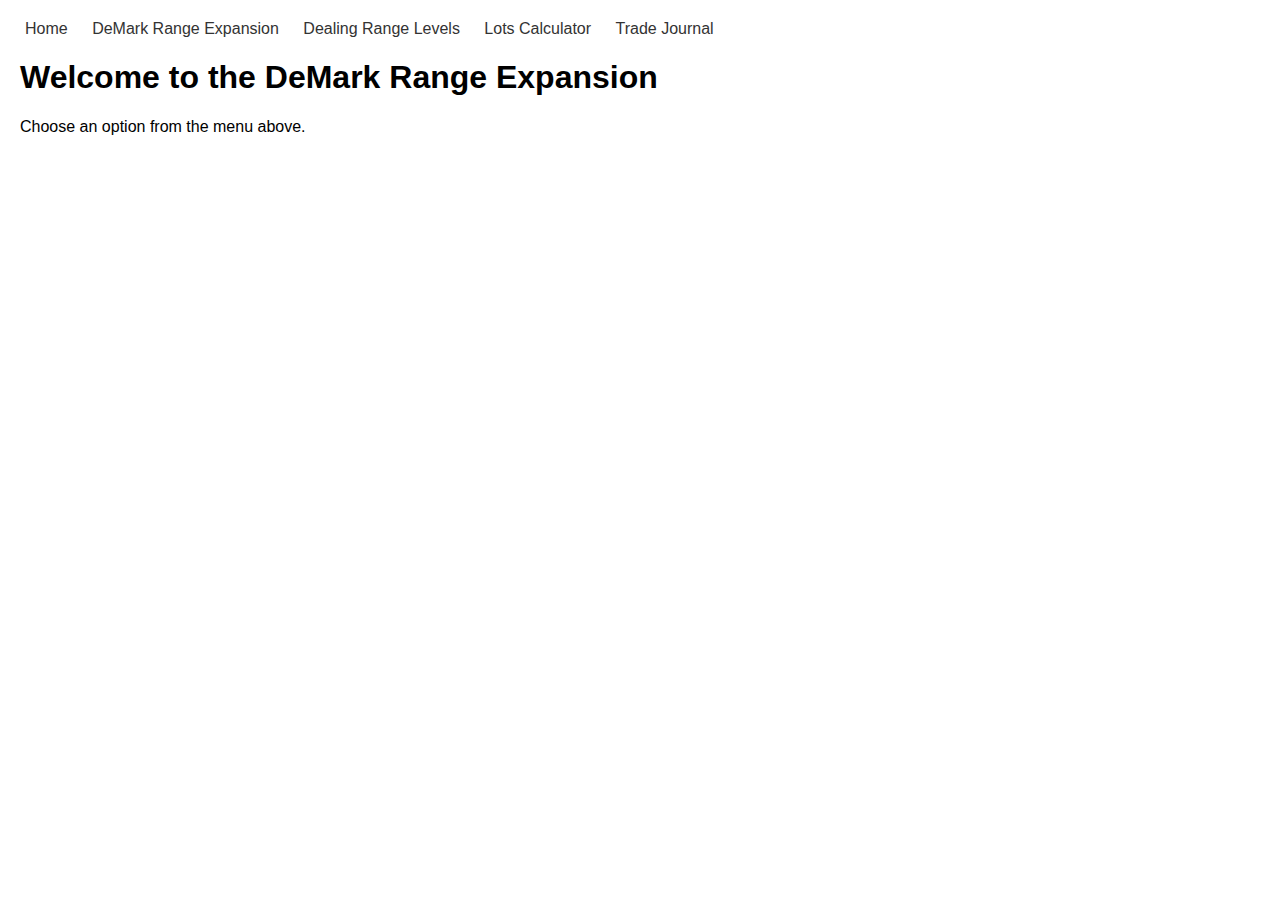
<file: index.html>
<!DOCTYPE html>
<html>
<head>
  <title>DeMark Range Expansion</title>
  <link rel="stylesheet" type="text/css" href="style.css">
  <link rel="stylesheet" type="text/css" href="datenTime.css">

</head>
<script>
    function updateDateTime() {
      var dateTimeElement = document.getElementById("datetime");
      
      var now = new Date();
      var date = now.toDateString();
      var time = now.toLocaleTimeString();
      
      dateTimeElement.innerHTML = date + " " + time;
    }
        
    // Update date and time every second
    setInterval(updateDateTime, 1000);
    
</script>
<body>
  <div class="menu">
    <ul>
      <li><a href="index.html">Home</a></li>
      <li><a href="demark_range_expansion.html">DeMark Range Expansion</a></li>
      <li><a href="dealing_range_levels.html">Dealing Range Levels</a></li>
      <li><a href="calculator.html">Lots Calculator</a></li>
      <li><a href="trade_journal.html">Trade Journal</a></li>
    </ul>
  </div>
  
  <p id="datetime"></p>
  
  <h1>Welcome to the DeMark Range Expansion</h1>

  <p>Choose an option from the menu above.</p>
</body>
</html>
</file>
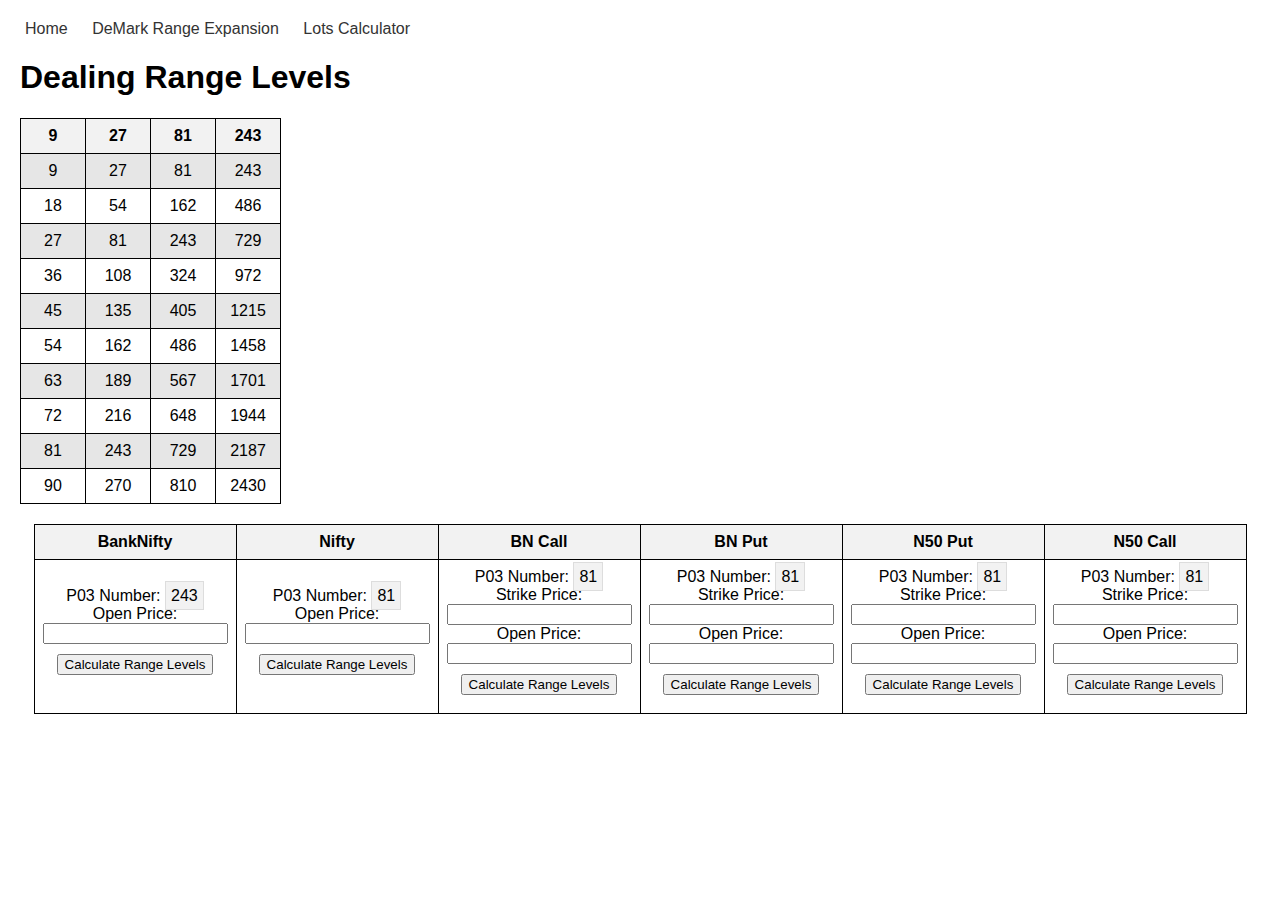
<file: dealing_range_levels.html>
<!DOCTYPE html>
<html>
<head>
  <title>Dealing Range Levels</title>
  <link rel="stylesheet" type="text/css" href="dealing_range_levels.css">
  <link rel="stylesheet" type="text/css" href="table.css">
  <link rel="stylesheet" type="text/css" href="style.css">
  <link rel="stylesheet" type="text/css" href="datenTime.css">

</head>
<body>
  <div class="menu">
    <ul>
      <li><a href="index.html">Home</a></li>
      <li><a href="demark_range_expansion.html">DeMark Range Expansion</a></li>
      <li><a href="calculator.html">Lots Calculator</a></li>
    </ul>
  </div>
  <p id="datetime"></p>
  
  <h1> Dealing Range Levels </h1>
  <div class="table-container-mul" id="table-container-mul"> </div>
  
  <div class="table-container-levels">
    
	
	<table>
      <thead>
        <tr>
          <th>BankNifty</th>
          <th>Nifty</th>
          <th>BN Call</th>
          <th>BN Put</th>
          <th>N50 Put</th>
          <th>N50 Call</th>
        </tr>
      </thead>
      <tbody>
        <tr>
          <td>
            <div class="input-form">
              <label class="input-label">P03 Number:</label>
              <span class="fixed-value">243</span>
            </div>
            <div class="input-form">
              <label for="bankniftyOpenPriceInput" class="input-label">Open Price:</label>
              <input type="number" id="bankniftyOpenPriceInput" step="0.01" class="input-field" />
            </div>
            <button onclick="calculateDealingRangeLevels('bankniftyOpenPriceInput', '', 'bankniftyRangeLevelsOutput')" class="calculate-button">Calculate Range Levels</button>
            <div id="bankniftyRangeLevelsOutput" class="range-levels-output"></div>
          </td>
          <td>
            <div class="input-form">
              <label class="input-label">P03 Number:</label>
              <span class="fixed-value">81</span>
            </div>
            <div class="input-form">
              <label for="niftyOpenPriceInput" class="input-label">Open Price:</label>
              <input type="number" id="niftyOpenPriceInput" step="0.01" class="input-field" />
            </div>
            <button onclick="calculateDealingRangeLevels('niftyOpenPriceInput', '', 'niftyRangeLevelsOutput')" class="calculate-button">Calculate Range Levels</button>
            <div id="niftyRangeLevelsOutput" class="range-levels-output"></div>
          </td>
          <td>
            <div class="input-form">
              <label class="input-label">P03 Number:</label>
              <span class="fixed-value">81</span>
            </div>
            <div class="input-form">
              <label for="bnCallStrikePriceInput" class="input-label">Strike Price:</label>
              <input type="number" id="bnCallStrikePriceInput" step="0.01" class="input-field" />
            </div>
            <div class="input-form">
              <label for="bnCallOpenPriceInput" class="input-label">Open Price:</label>
              <input type="number" id="bnCallOpenPriceInput" step="0.01" class="input-field" />
            </div>
            <button onclick="calculateDealingRangeLevels('bnCallOpenPriceInput', 'bnCallStrikePriceInput', 'bnCallRangeLevelsOutput')" class="calculate-button">Calculate Range Levels</button>
            <div id="bnCallRangeLevelsOutput" class="range-levels-output"></div>
          </td>
          <td>
            <div class="input-form">
              <label class="input-label">P03 Number:</label>
              <span class="fixed-value">81</span>
            </div>
            <div class="input-form">
              <label for="bnPutStrikePriceInput" class="input-label">Strike Price:</label>
              <input type="number" id="bnPutStrikePriceInput" step="0.01" class="input-field" />
            </div>
            <div class="input-form">
              <label for="bnPutOpenPriceInput" class="input-label">Open Price:</label>
              <input type="number" id="bnPutOpenPriceInput" step="0.01" class="input-field" />
            </div>
            <button onclick="calculateDealingRangeLevels('bnPutOpenPriceInput', 'bnPutStrikePriceInput', 'bnPutRangeLevelsOutput')" class="calculate-button">Calculate Range Levels</button>
            <div id="bnPutRangeLevelsOutput" class="range-levels-output"></div>
          </td>
          <td>
            <div class="input-form">
              <label class="input-label">P03 Number:</label>
              <span class="fixed-value">81</span>
            </div>
            <div class="input-form">
              <label for="n50PutStrikePriceInput" class="input-label">Strike Price:</label>
              <input type="number" id="n50PutStrikePriceInput" step="0.01" class="input-field" />
            </div>
            <div class="input-form">
              <label for="n50PutOpenPriceInput" class="input-label">Open Price:</label>
              <input type="number" id="n50PutOpenPriceInput" step="0.01" class="input-field" />
            </div>
            <button onclick="calculateDealingRangeLevels('n50PutOpenPriceInput', 'n50PutStrikePriceInput', 'n50PutRangeLevelsOutput')" class="calculate-button">Calculate Range Levels</button>
            <div id="n50PutRangeLevelsOutput" class="range-levels-output"></div>
          </td>
          <td>
            <div class="input-form">
              <label class="input-label">P03 Number:</label>
              <span class="fixed-value">81</span>
            </div>
            <div class="input-form">
              <label for="n50CallStrikePriceInput" class="input-label">Strike Price:</label>
              <input type="number" id="n50CallStrikePriceInput" step="0.01" class="input-field" />
            </div>
            <div class="input-form">
              <label for="n50CallOpenPriceInput" class="input-label">Open Price:</label>
              <input type="number" id="n50CallOpenPriceInput" step="0.01" class="input-field" />
            </div>
            <button onclick="calculateDealingRangeLevels('n50CallOpenPriceInput', 'n50CallStrikePriceInput', 'n50CallRangeLevelsOutput')" class="calculate-button">Calculate Range Levels</button>
            <div id="n50CallRangeLevelsOutput" class="range-levels-output"></div>
          </td>
        </tr>
      </tbody>
    </table>
  </div>

  <script src="dealing_range_levels.js"></script>
  <script src="table.js"></script>
  <script src="datenTime.js"></script>
</body>
</html>
</file>
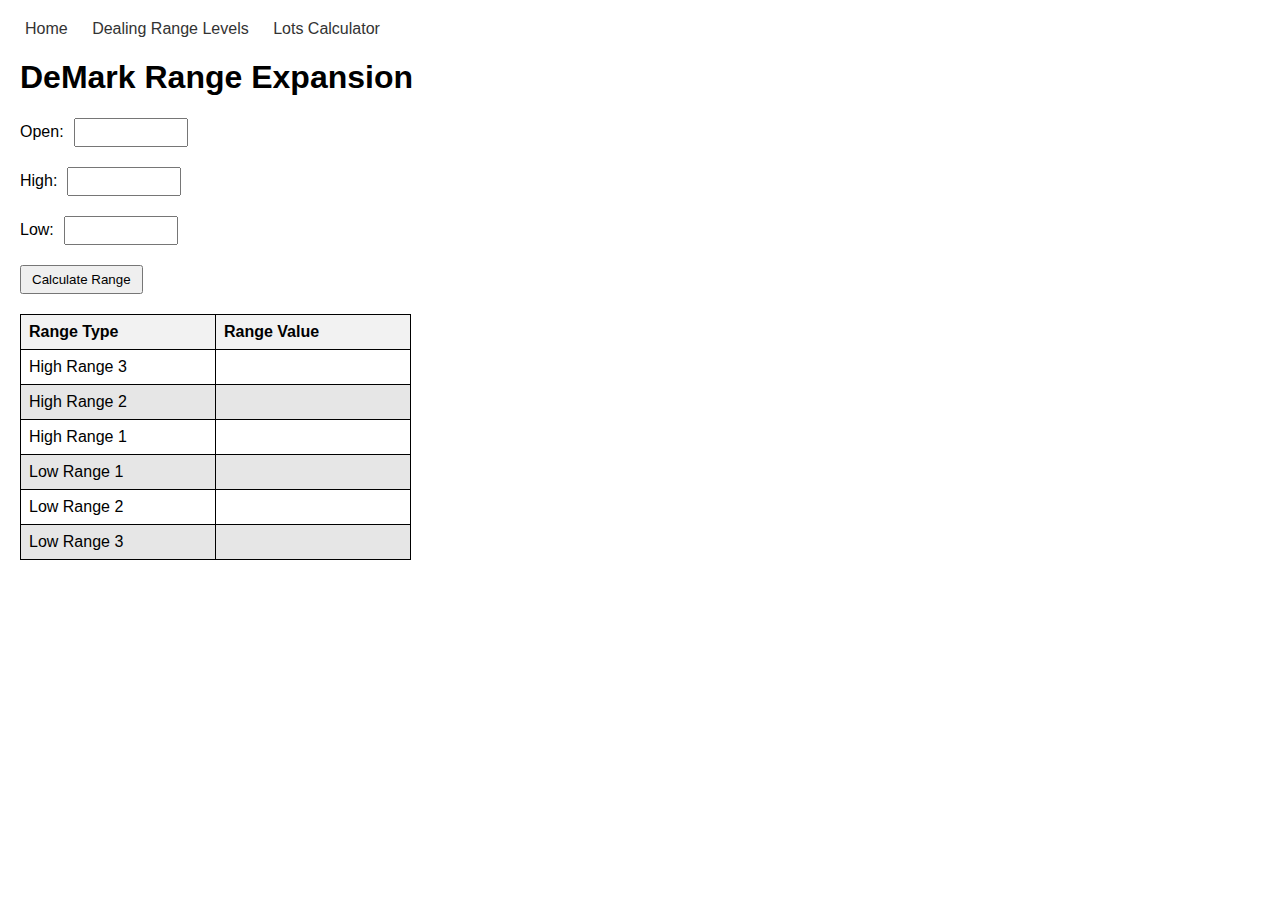
<file: demark_range_expansion.html>
<!DOCTYPE html>
<html>
<head>
  <title>DeMark Range Expansion</title>
  <link rel="stylesheet" type="text/css" href="demark_style.css">
  <link rel="stylesheet" type="text/css" href="style.css">
  <link rel="stylesheet" type="text/css" href="datenTime.css">
</head>

<body>
  <div class="menu">
	  <li><a href="index.html">Home</a></li>
    <li><a href="dealing_range_levels.html">Dealing Range Levels</a></li>
    <li><a href="calculator.html">Lots Calculator</a></li>
  </div>
  
  <p id="datetime"></p>

  <h1>DeMark Range Expansion</h1>

  <div class="input-form">
    <label for="openInput" class="input-label">Open:</label>
    <input type="number" id="openInput" step="0.01" class="input-field" />
  </div>
  
  <div class="input-form">
    <label for="highInput" class="input-label">High:</label>
    <input type="number" id="highInput" step="0.01" class="input-field" />
  </div>

  <div class="input-form">
    <label for="lowInput" class="input-label">Low:</label>
    <input type="number" id="lowInput" step="0.01" class="input-field" />
  </div>

  

  <button onclick="calculateRange()" class="calculate-button">Calculate Range</button>

  <table id="rangeOutput">
    <thead>
      <tr>
        <th>Range Type</th>
        <th>Range Value</th>
      </tr>
    </thead>
    <tbody>
	
	  <tr>
        <td>High Range 3</td>
        <td id="highRange3"></td>
      </tr>
	  <tr>
        <td>High Range 2</td>
        <td id="highRange2"></td>
      </tr>
      <tr>
        <td>High Range 1</td>
        <td id="highRange1"></td>
      </tr>
      
   
      <tr>
        <td>Low Range 1</td>
        <td id="lowRange1"></td>
      </tr>
      <tr>
        <td>Low Range 2</td>
        <td id="lowRange2"></td>
      </tr>
      <tr>
        <td>Low Range 3</td>
        <td id="lowRange3"></td>
      </tr>

    </tbody>
  </table>

  <script src="demark_script.js"></script>
  <script src="datenTime.js"></script>
</body>
</html>
</file>
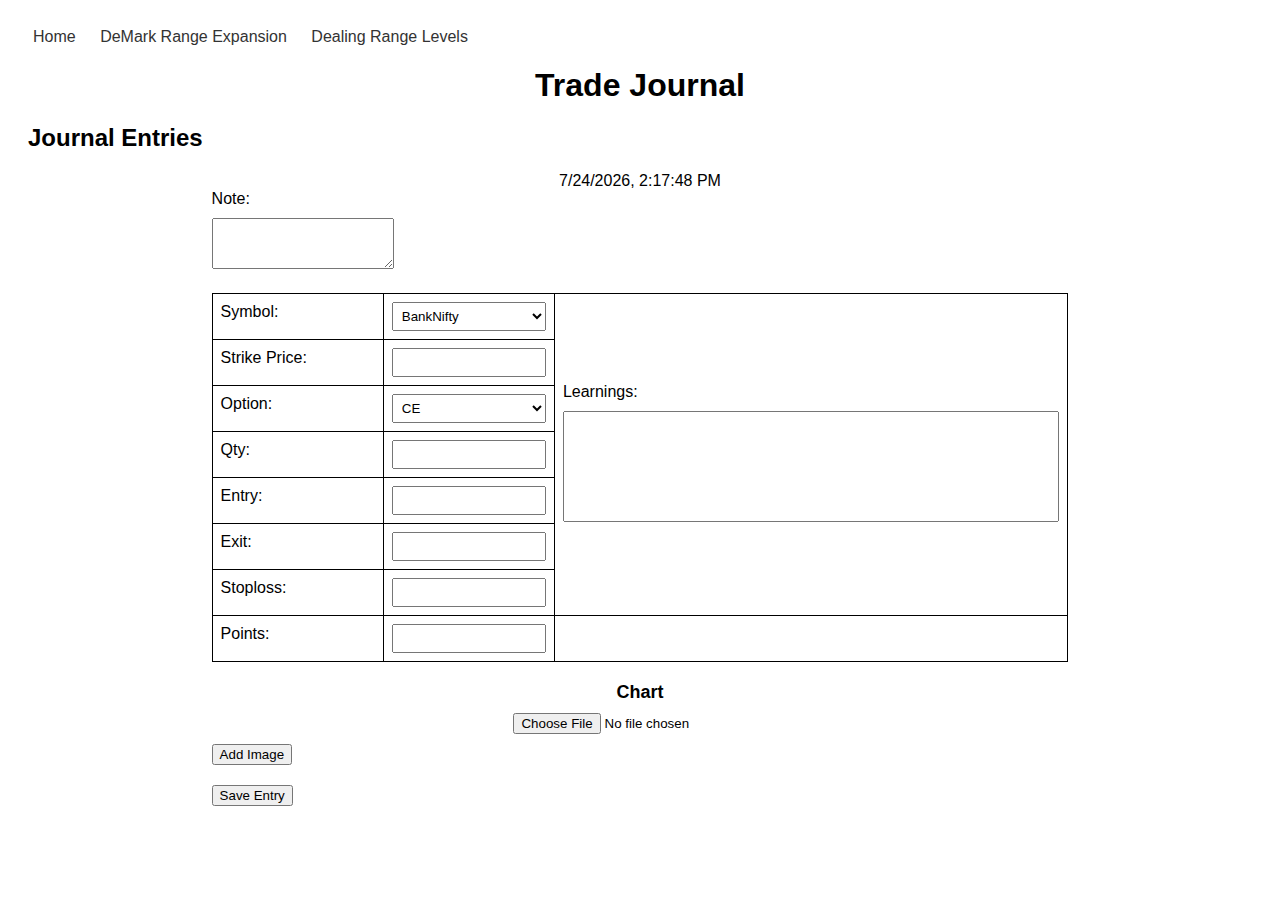
<file: trade_journal.html>
<!DOCTYPE html>
<html>
<head>
  <title>Trade Journal</title>
  <link rel="stylesheet" type="text/css" href="tradejournal.css">

</head>
<body>
  <div class="menu">
    <ul>
      <li><a href="index.html">Home</a></li>
      <li><a href="demark_range_expansion.html">DeMark Range Expansion</a></li>
      <li><a href="dealing_range_levels.html">Dealing Range Levels</a></li>
    </ul>
  </div>

  <h1>Trade Journal</h1>
  <!-- Menu to display links to journal entries -->
  <div class="menu-container">
    <h2>Journal Entries</h2>
    <ul id="menu"></ul>
  </div>
  
  <div class="container">
    <div id="date-time"></div>
    
    <!-- New Note entry -->
    <label for="note">Note:</label>
    <textarea id="note" rows="3"></textarea>

    <table>
      <tbody>
        <tr>
          <td class="fixed-width-column-1">
            <label for="symbol">Symbol:</label>
          </td>
          <td class="fixed-width-column-2">
            <select id="symbol" name="symbol">
              <option value="BankNifty">BankNifty</option>
              <option value="Nifty50">Nifty50</option>
              <option value="Finnifty">Finnifty</option>
            </select>
          </td>
          <td class="learnings" rowspan="7">
            <label for="learnings">Learnings:</label>
            <textarea name="learnings" id="learnings" rows="7"></textarea>
          </td>
        </tr>
        <tr>
          <td class="fixed-width-column-1">
            <label for="strike-price">Strike Price:</label>
          </td>
          <td class="fixed-width-column-2">
            <input type="text" name="strike-price" id="strike-price">
          </td>
        </tr>
        <tr>
          <td class="fixed-width-column-1">
            <label for="option">Option:</label>
          </td>
          <td class="fixed-width-column-2">
            <select id="option" name="option">
              <option value="CE">CE</option>
              <option value="PE">PE</option>
            </select>
          </td>
        </tr>
        <tr>
          <td class="fixed-width-column-1">
            <label for="qty">Qty:</label>
          </td>
          <td class="fixed-width-column-2">
            <input type="text" name="qty" id="qty">
          </td>
        </tr>
        <tr>
          <td class="fixed-width-column-1">
            <label for="entry">Entry:</label>
          </td>
          <td class="fixed-width-column-2">
            <input type="text" name="entry" id="entry">
          </td>
        </tr>
        <tr>
          <td class="fixed-width-column-1">
            <label for="exit">Exit:</label>
          </td>
          <td class="fixed-width-column-2">
            <input type="text" name="exit" id="exit">
          </td>
        </tr>
        <tr>
          <td class="fixed-width-column-1">
            <label for="stoploss">Stoploss:</label>
          </td>
          <td class="fixed-width-column-2">
            <input type="text" name="stoploss" id="stoploss">
          </td>
        </tr>
        <tr>
          <td class="fixed-width-column-1">
            <label for="points">Points:</label>
          </td>
          <td class="fixed-width-column-2">
            <input type="text" name="points" id="points">
          </td>
        </tr>
      </tbody>
    </table>

    <div class="chart-container">
      <h2 class="chart-heading">Chart</h2>
      <div id="chart-preview"></div>
      <input type="file" id="chart-file" accept="image/*" onchange="previewImage(event)">
      <button class="add-image-button" onclick="addImage()">Add Image</button>
    </div>

    <button class="save-button" onclick="saveJournalEntry()">Save Entry</button>
  </div>
  <script src="tradejournal.js"></script>
</body>
</html>
</file>
<file: style.css>
body {
  font-family: Arial, sans-serif;
  margin: 20px;
}

.menu {
  margin-bottom: 20px;
}

.menu ul {
  list-style-type: none;
  padding: 0;
  margin: 0;
}

.menu li {
  display: inline;
  margin-right: 10px;
}

.menu li a {
  text-decoration: none;
  color: #333;
  padding: 5px;
}

.menu li a:hover {
  background-color: #f2f2f2;
}
</file>
<file: datenTime.css>
#datetime {
    position: fixed;
    top: 10px;
    right: 10px;
  }
</file>
<file: dealing_range_levels.css>
.columns .table-container-levels{
  display: flex;
  flex-wrap: wrap;
}

.column table-container-levels{
  flex-grow: 1 1 100%;
  max-width: 100%;
  padding: 20px;
}

.column h2 {
  margin-bottom: 10px;
}

.fixed-value {
  padding: 5px;
  border: 1px solid #ddd;
  background-color: #f2f2f2;
}

.calculate-button {
  margin-top: 10px;
}

.range-levels-output {
  margin-top: 10px;
}

.range-levels-output p {
  margin: 0;
}

.range-levels-output .high-value {
  background-color: lightgreen;
  display: inline-block;
  padding: 5px;
}

.range-levels-output .low-value {
  background-color: lightcoral;
  display: inline-block;
  padding: 5px;
}
</file>
<file: table.css>
.table-container-mul {
		float: left;
		padding-bottom: 20px; /* Add bottom padding with a unit (e.g., pixels) */
	}
	
	table {
      border-collapse: collapse;
      margin: 0 auto;
    }
    
    th, td {
      padding: 8px;
      text-align: center;
      border: 1px solid black;
      width: 3em; /* Set width to 3 digits */
    }
    
    th {
      background-color: #f2f2f2;
    }
    
    tr:nth-child(even) {
      background-color: #e6e6e6;
    }
</file>
<file: demark_style.css>
.input-form {
  display: flex;
  align-items: center;
  margin-bottom: 20px;
}

.input-label {
  margin-right: 10px;
}

.input-field {
  padding: 5px;
  width: 100px;
}

.calculate-button {
  padding: 5px 10px;
  margin-bottom: 20px;
}

table {
  width: max-content; /* Set the table width based on content */
  border-collapse: collapse;
}

th, td {
  padding: 8px;
  text-align: left;
  border: 1px solid black;
  width: 20ch; /* Set the width to 20 characters */
  max-width: 20ch; /* Add maximum width to prevent overflowing */
  overflow: hidden; /* Hide overflowing content */
  white-space: nowrap; /* Prevent line wrapping */
}

thead {
  background-color: #f2f2f2;
}

tbody tr:nth-child(even) {
  background-color: #e6e6e6;
}
</file>
<file: tradejournal.css>
body {
  font-family: Arial, sans-serif;
  padding: 20px;
}

.menu {
  margin-bottom: 20px;
}

.menu ul {
  list-style-type: none;
  padding: 0;
  margin: 0;
}

.menu li {
  display: inline;
  margin-right: 10px;
}

.menu li a {
  text-decoration: none;
  color: #333;
  padding: 5px;
}

.menu li a:hover {
  background-color: #f2f2f2;
}

h1 {
  text-align: center;
  margin-bottom: 20px;
}

#date-time {
  text-align: center;
  margin-top: 20px;
}

.container {
  width: 70%;
  margin: 0 auto;
  position: relative;
}

table {
  width: 100%;
  border-collapse: collapse;
  margin-top: 20px;
  padding: 10px;
  border: 1px solid #000;
}

th, td {
  padding: 8px;
  border: 1px solid #000;
}

form {
  margin-top: 20px;
}

label {
  display: block;
  margin-bottom: 10px;
}

select, input[type="text"] {
  width: 100%;
  padding: 5px;
  box-sizing: border-box; /* Include padding and border in the width calculation */
}

.learnings {
  width: 70%;
  height: 100%;
}

.fixed-width-column-1,
.fixed-width-column-2 {
  width: 20%;
}

.learnings textarea {
  width: 100%;
  height: 100%;
  box-sizing: border-box;
  resize: none;
  overflow: auto;
}

.chart-container {
  margin-top: 20px;
  text-align: center;
}

.chart-heading {
  font-size: 18px;
  font-weight: bold;
  margin-bottom: 10px;
}

.chart-image {
  max-width: 100%;
  height: auto;
  margin-bottom: 10px;
}

.add-image-button {
  display: block;
  margin-top: 10px;
}

.saved-data {
  margin-top: 20px;
}

.saved-data h3 {
  margin-bottom: 10px;
}

.saved-data pre {
  white-space: pre-wrap;
  font-family: Arial, sans-serif;
  font-size: 14px;
}

.edit-button {
  position: absolute;
  top: 10px;
  right: 10px;
  display: none;
}

.edit-mode .edit-button {
  display: block;
}

.save-button {
  margin-top: 20px;
  display: block;
}
</file>
